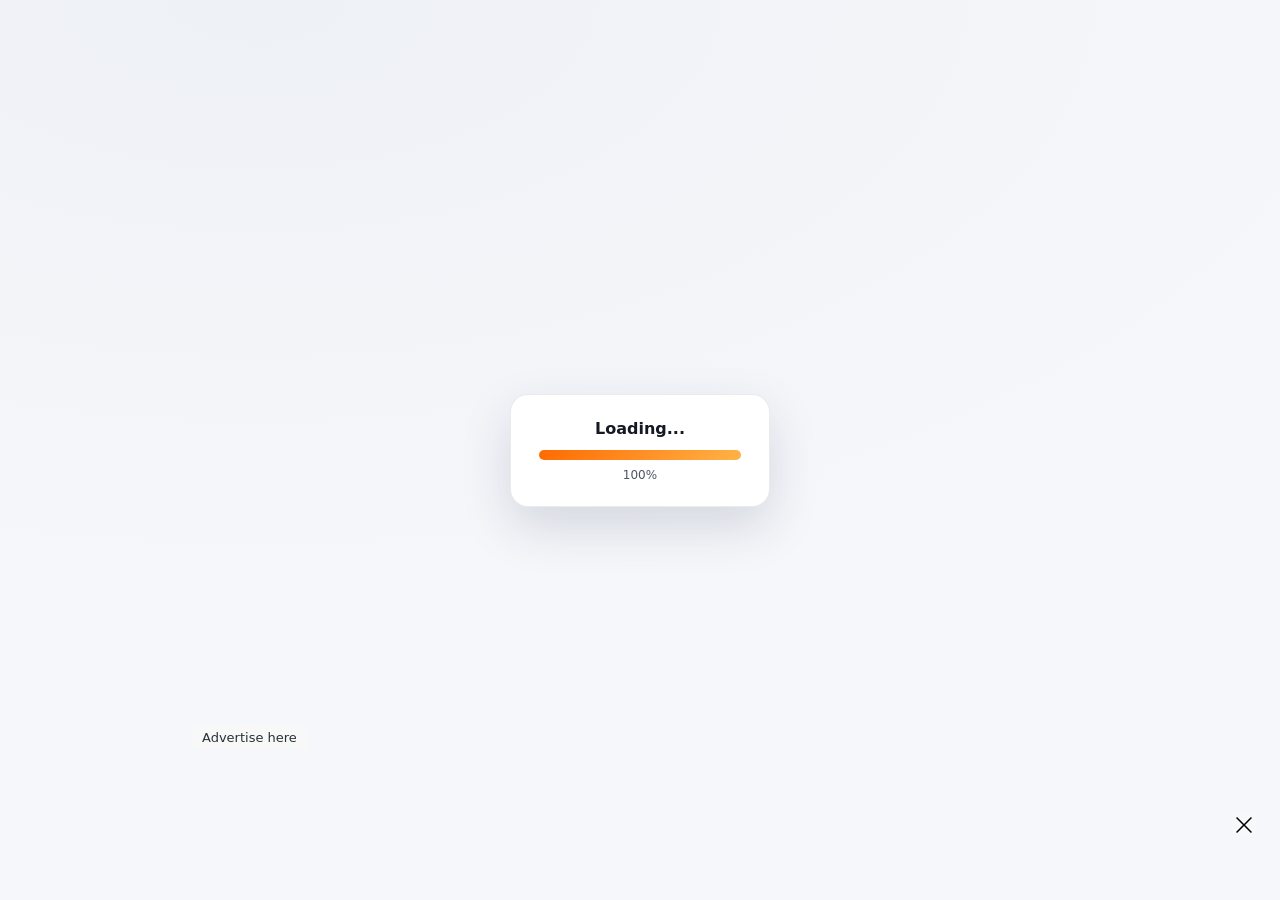
<file: docs/index.html>
<!doctype html>
<html lang="it">
  <head>
    <meta charset="utf-8" />
    <meta name="viewport" content="width=device-width,initial-scale=1" />
    <title>Ehh Volevi?</title>
    <meta name="description" content="Ehh Volevi? — Meme Page" />
    <link rel="stylesheet" href="./styles.css" />
  </head>
  <body>

    <div id="fakeLoader" class="loader">
      <div class="loader-card">
        <div class="loader-title">Loading...</div>
        <div class="loader-bar">
          <div class="loader-fill" id="loaderFill"></div>
        </div>
        <div class="loader-percent" id="loaderPercent">0%</div>
      </div>
    </div>

    <main class="page">
      <section class="card">
        <div class="badge" aria-hidden="true">😏</div>
        <h1 id="title">Che ti aspettavi, genio?</h1>
        <p id="subtitle">
          Qui non c’è nulla da vedere. Torna indietro, campione.
        </p>

        <div class="meme">
          <div class="meme-glow"></div>
          <div class="meme-text" id="memeText">EHHH VOLEVI?</div>
        </div>

        <div class="actions">

          <a id="goBackBtn" class="btn primary" href="#" role="button">
            Go Back
          </a>
          <button id="tryAgainBtn" class="btn ghost" type="button">
            Try again
          </button>
        </div>
      </section>
    </main>

    <script src="./script.js"></script>

    <!-- BEGIN AADS AD UNIT 2437715 -->

<div style="position: absolute; z-index: 99999">
      <input autocomplete="off" type="checkbox" id="aadsstickymp6q9enb" hidden />
      <div style="padding-top: 0; padding-bottom: auto;">
        <div style="width:100%;height:auto;position:fixed;text-align:center;font-size:0;bottom:0;left:0;right:0;margin:auto">
          <label for="aadsstickymp6q9enb" style="top: 50%;transform: translateY(-50%);right:24px;; position: absolute;border-radius: 4px; background: rgba(248, 248, 249, 0.70); padding: 4px;z-index: 99999;cursor:pointer">
            <svg fill="#000000" height="16px" width="16px" xmlns="http://www.w3.org/2000/svg" viewBox="0 0 490 490">
              <polygon points="456.851,0 245,212.564 33.149,0 0.708,32.337 212.669,245.004 0.708,457.678 33.149,490 245,277.443 456.851,490 489.292,457.678 277.331,245.004 489.292,32.337 "/>
            </svg>
          </label>
          <div id="frame" style="width: 100%;margin: auto;position: relative; z-index: 99998;">
                          <div style="width: 70%;margin:auto;text-align:left;position: absolute;left: 0;right: 0; top:-24px">
                            <a style="display:inline-block;font-size: 13px;color: #263238;padding: 4px 10px;background: #F8F8F9;text-decoration: none; border-radius: 4px 4px 0 0;"
                              id="frame-link"
                              target="_blank"
                              href="https://aads.com/campaigns/new?source_id=2437715&source_type=ad_unit&partner=2437715">
                              Advertise here
                            </a>
                          </div>
                        <iframe data-aa=2437715 src=//acceptable.a-ads.com/2437715/?size=Adaptive style='border:0; padding:0; width:70%; height:auto; overflow:hidden; margin: auto'></iframe>
                    </div>
        </div>
        <style>
      #aadsstickymp6q9enb:checked + div {
        display: none;
      }
    </style>
    </div></div>

<!-- END AADS AD UNIT 2437715 -->
    
  </body>
</html>
</file>
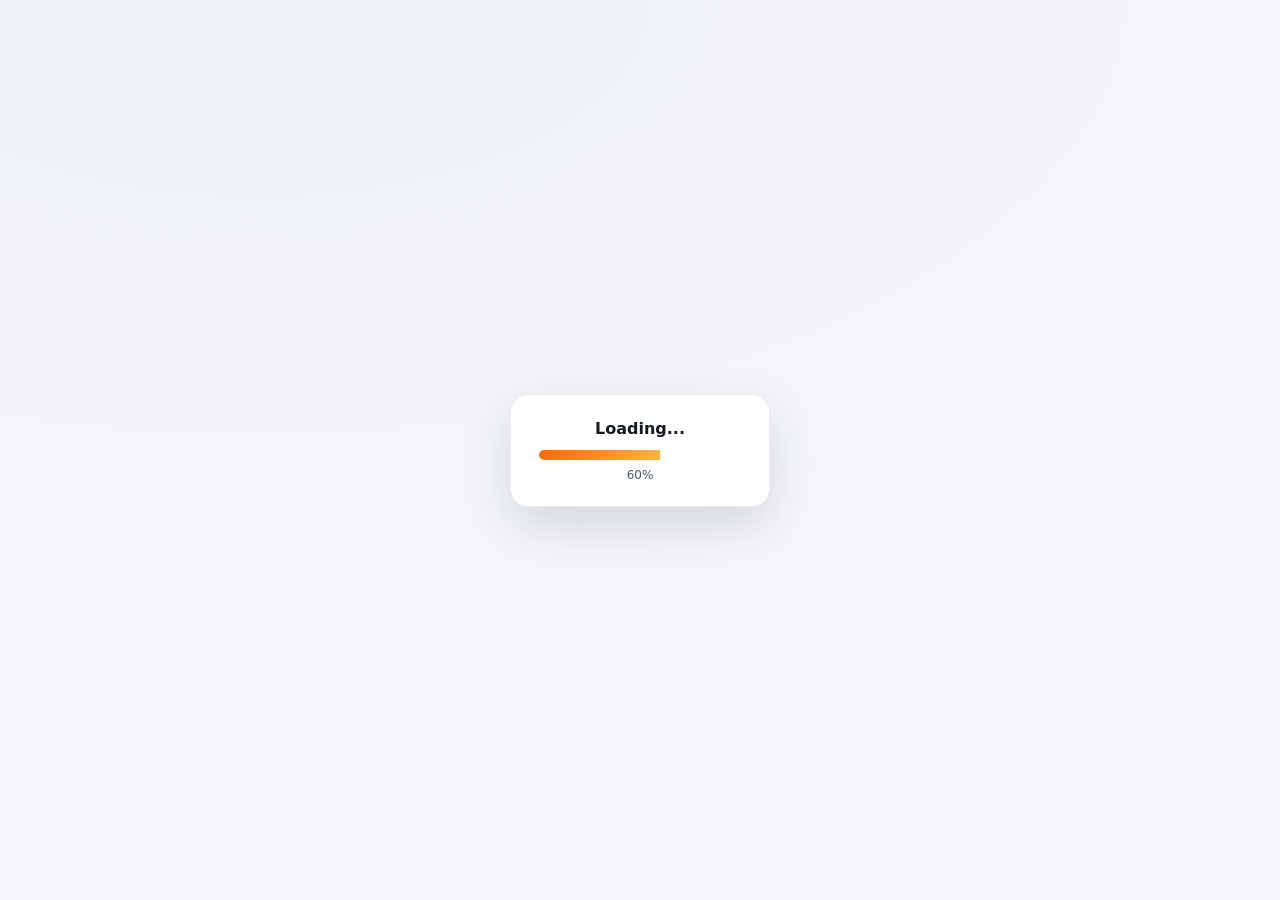
<file: Ehh_volevi/index.html>
<!doctype html>
<html lang="it">
  <head>
    <meta charset="utf-8" />
    <meta name="viewport" content="width=device-width,initial-scale=1" />
    <title>Ehh Volevi?</title>
    <meta name="description" content="Ehh Volevi? — Meme Page" />
    <link rel="stylesheet" href="./styles.css" />
  </head>
  <body>

    <div id="fakeLoader" class="loader">
      <div class="loader-card">
        <div class="loader-title">Loading...</div>
        <div class="loader-bar">
          <div class="loader-fill" id="loaderFill"></div>
        </div>
        <div class="loader-percent" id="loaderPercent">0%</div>
      </div>
    </div>

    <main class="page">
      <section class="card">
        <div class="badge" aria-hidden="true">😏</div>
        <h1 id="title">Che ti aspettavi, genio?</h1>
        <p id="subtitle">
          Qui non c’è nulla da vedere. Torna indietro, campione.
        </p>

        <div class="meme">
          <div class="meme-glow"></div>
          <div class="meme-text" id="memeText">EHHH VOLEVI?</div>
        </div>

        <div class="actions">

          <a id="goBackBtn" class="btn primary" href="#" role="button">
            Go Back
          </a>
          <button id="tryAgainBtn" class="btn ghost" type="button">
            Try again
          </button>
        </div>
      </section>
    </main>

    <script src="./script.js"></script>
  </body>
</html>
</file>
<file: docs/styles.css>
:root {
  color-scheme: light dark;
  --bg: #0f1115;
  --bg2: #151923;
  --text: #e6e9ef;
  --muted: #9aa4b2;
  --card: #1a1f2b;
  --accent: #ff8a00;
  --accent2: #ffce5d;
  --border: rgba(255,255,255,0.08);
  --shadow: 0 20px 60px rgba(0,0,0,0.35);
}

@media (prefers-color-scheme: light) {
  :root {
    --bg: #f6f7fb;
    --bg2: #eef1f6;
    --text: #151923;
    --muted: #4d5665;
    --card: #ffffff;
    --accent: #ff6a00;
    --accent2: #ffb347;
    --border: rgba(0,0,0,0.08);
    --shadow: 0 20px 50px rgba(18, 38, 63, 0.15);
  }
}

* { box-sizing: border-box; }
html, body { height: 100%; margin: 0; }
body {
  font-family: system-ui, -apple-system, Segoe UI, Roboto, "Helvetica Neue", Arial, sans-serif;
  background: radial-gradient(1200px 600px at 20% 0%, var(--bg2), var(--bg));
  color: var(--text);
  padding-bottom: 120px;
}

.page {
  min-height: 100%;
  display: grid;
  place-items: center;
  padding: 24px;
}

.card {
  width: min(720px, 92vw);
  background: var(--card);
  border: 1px solid var(--border);
  border-radius: 24px;
  padding: clamp(24px, 4vw, 40px);
  box-shadow: var(--shadow);
  text-align: center;
  position: relative;
  overflow: hidden;
}

.badge {
  width: 56px;
  height: 56px;
  display: grid;
  place-items: center;
  margin: 0 auto 12px auto;
  border-radius: 50%;
  background: linear-gradient(135deg, var(--accent), var(--accent2));
  font-size: 26px;
  box-shadow: 0 12px 24px rgba(0,0,0,0.25);
}

h1 {
  font-size: clamp(28px, 4vw, 40px);
  margin: 8px 0 6px 0;
}

p {
  margin: 0 auto 18px auto;
  color: var(--muted);
  font-size: clamp(14px, 2vw, 18px);
}

.meme {
  position: relative;
  margin: 18px auto 24px auto;
  padding: clamp(16px, 3vw, 26px);
  border-radius: 20px;
  background: linear-gradient(135deg, rgba(255,138,0,0.12), rgba(255,206,93,0.08));
  border: 1px solid rgba(255,138,0,0.25);
}

.meme-glow {
  position: absolute;
  inset: -40%;
  background: radial-gradient(circle, rgba(255,138,0,0.35), transparent 60%);
  filter: blur(22px);
  z-index: 0;
}

.meme-text {
  position: relative;
  z-index: 1;
  font-weight: 800;
  letter-spacing: 0.08em;
  font-size: clamp(22px, 5vw, 44px);
  text-transform: uppercase;
  text-shadow: 0 6px 18px rgba(0,0,0,0.3);
}

.actions {
  display: flex;
  gap: 12px;
  justify-content: center;
  flex-wrap: wrap;
  margin-top: 6px;
}

.btn {
  appearance: none;
  border: 0;
  cursor: pointer;
  padding: 12px 18px;
  border-radius: 999px;
  font-weight: 600;
  transition: transform 0.15s ease, box-shadow 0.15s ease, background 0.2s ease;
  text-decoration: none;
  display: inline-flex;
  align-items: center;
  justify-content: center;
}

.btn.primary {
  background: linear-gradient(135deg, var(--accent), var(--accent2));
  color: #111;
  box-shadow: 0 12px 24px rgba(0,0,0,0.2);
}

.btn.ghost {
  background: transparent;
  color: var(--text);
  border: 1px solid var(--border);
}

.btn:hover { transform: translateY(-2px); }
.btn:active { transform: translateY(0); }

.footer {
  display: block;
  margin-top: 18px;
  color: var(--muted);
  font-size: 12px;
}

.btn.dodgy {
  position: fixed;
  z-index: 9999;
  transition: transform 0.12s ease, left 0.12s ease, top 0.12s ease;
}

.loader {
  position: fixed;
  inset: 0;
  display: grid;
  place-items: center;
  background: radial-gradient(1200px 600px at 20% 0%, var(--bg2), var(--bg));
  z-index: 99999;
}

.loader-card {
  background: var(--card);
  border: 1px solid var(--border);
  border-radius: 18px;
  padding: 24px 28px;
  box-shadow: var(--shadow);
  text-align: center;
  min-width: 260px;
}

.loader-title {
  font-weight: 600;
  margin-bottom: 12px;
}

.loader-bar {
  height: 10px;
  background: rgba(255,255,255,0.08);
  border-radius: 999px;
  overflow: hidden;
}

.loader-fill {
  height: 100%;
  width: 0%;
  background: linear-gradient(135deg, var(--accent), var(--accent2));
  transition: width 0.1s linear;
}

.loader-percent {
  margin-top: 8px;
  color: var(--muted);
  font-size: 12px;
}
</file>
<file: Ehh_volevi/styles.css>
:root {
  color-scheme: light dark;
  --bg: #0f1115;
  --bg2: #151923;
  --text: #e6e9ef;
  --muted: #9aa4b2;
  --card: #1a1f2b;
  --accent: #ff8a00;
  --accent2: #ffce5d;
  --border: rgba(255,255,255,0.08);
  --shadow: 0 20px 60px rgba(0,0,0,0.35);
}

@media (prefers-color-scheme: light) {
  :root {
    --bg: #f6f7fb;
    --bg2: #eef1f6;
    --text: #151923;
    --muted: #4d5665;
    --card: #ffffff;
    --accent: #ff6a00;
    --accent2: #ffb347;
    --border: rgba(0,0,0,0.08);
    --shadow: 0 20px 50px rgba(18, 38, 63, 0.15);
  }
}

* { box-sizing: border-box; }
html, body { height: 100%; margin: 0; }
body {
  font-family: system-ui, -apple-system, Segoe UI, Roboto, "Helvetica Neue", Arial, sans-serif;
  background: radial-gradient(1200px 600px at 20% 0%, var(--bg2), var(--bg));
  color: var(--text);
}

.page {
  min-height: 100%;
  display: grid;
  place-items: center;
  padding: 24px;
}

.card {
  width: min(720px, 92vw);
  background: var(--card);
  border: 1px solid var(--border);
  border-radius: 24px;
  padding: clamp(24px, 4vw, 40px);
  box-shadow: var(--shadow);
  text-align: center;
  position: relative;
  overflow: hidden;
}

.badge {
  width: 56px;
  height: 56px;
  display: grid;
  place-items: center;
  margin: 0 auto 12px auto;
  border-radius: 50%;
  background: linear-gradient(135deg, var(--accent), var(--accent2));
  font-size: 26px;
  box-shadow: 0 12px 24px rgba(0,0,0,0.25);
}

h1 {
  font-size: clamp(28px, 4vw, 40px);
  margin: 8px 0 6px 0;
}

p {
  margin: 0 auto 18px auto;
  color: var(--muted);
  font-size: clamp(14px, 2vw, 18px);
}

.meme {
  position: relative;
  margin: 18px auto 24px auto;
  padding: clamp(16px, 3vw, 26px);
  border-radius: 20px;
  background: linear-gradient(135deg, rgba(255,138,0,0.12), rgba(255,206,93,0.08));
  border: 1px solid rgba(255,138,0,0.25);
}

.meme-glow {
  position: absolute;
  inset: -40%;
  background: radial-gradient(circle, rgba(255,138,0,0.35), transparent 60%);
  filter: blur(22px);
  z-index: 0;
}

.meme-text {
  position: relative;
  z-index: 1;
  font-weight: 800;
  letter-spacing: 0.08em;
  font-size: clamp(22px, 5vw, 44px);
  text-transform: uppercase;
  text-shadow: 0 6px 18px rgba(0,0,0,0.3);
}

.actions {
  display: flex;
  gap: 12px;
  justify-content: center;
  flex-wrap: wrap;
  margin-top: 6px;
}

.btn {
  appearance: none;
  border: 0;
  cursor: pointer;
  padding: 12px 18px;
  border-radius: 999px;
  font-weight: 600;
  transition: transform 0.15s ease, box-shadow 0.15s ease, background 0.2s ease;
  text-decoration: none;
  display: inline-flex;
  align-items: center;
  justify-content: center;
}

.btn.primary {
  background: linear-gradient(135deg, var(--accent), var(--accent2));
  color: #111;
  box-shadow: 0 12px 24px rgba(0,0,0,0.2);
}

.btn.ghost {
  background: transparent;
  color: var(--text);
  border: 1px solid var(--border);
}

.btn:hover { transform: translateY(-2px); }
.btn:active { transform: translateY(0); }

.footer {
  display: block;
  margin-top: 18px;
  color: var(--muted);
  font-size: 12px;
}

.btn.dodgy {
  position: fixed;
  z-index: 9999;
  transition: transform 0.12s ease, left 0.12s ease, top 0.12s ease;
}

.loader {
  position: fixed;
  inset: 0;
  display: grid;
  place-items: center;
  background: radial-gradient(1200px 600px at 20% 0%, var(--bg2), var(--bg));
  z-index: 99999;
}

.loader-card {
  background: var(--card);
  border: 1px solid var(--border);
  border-radius: 18px;
  padding: 24px 28px;
  box-shadow: var(--shadow);
  text-align: center;
  min-width: 260px;
}

.loader-title {
  font-weight: 600;
  margin-bottom: 12px;
}

.loader-bar {
  height: 10px;
  background: rgba(255,255,255,0.08);
  border-radius: 999px;
  overflow: hidden;
}

.loader-fill {
  height: 100%;
  width: 0%;
  background: linear-gradient(135deg, var(--accent), var(--accent2));
  transition: width 0.1s linear;
}

.loader-percent {
  margin-top: 8px;
  color: var(--muted);
  font-size: 12px;
}
</file>
